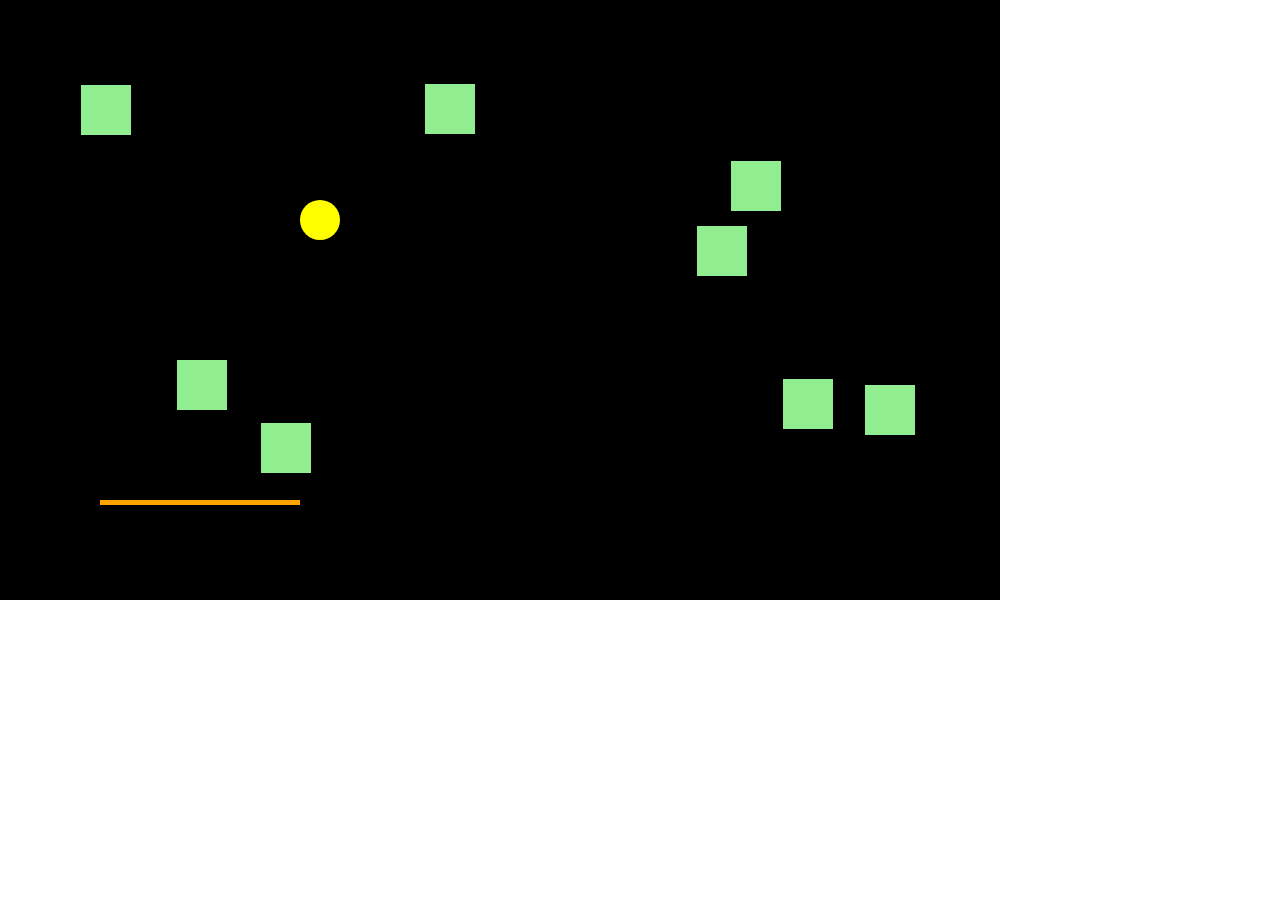
<file: index.html>
<!DOCTYPE html>
<html lang="en">
  <head>
    <meta charset="UTF-8" />
    <meta name="viewport" content="width=device-width, initial-scale=1.0" />
    <title>打磚塊遊戲</title>
    <style>
      * {
        padding: 0;
        margin: 0;
        box-sizing: border-box;
      }
      #myCanvas {
        background-color: black;
      }
    </style>
  </head>
  <body>
    <canvas id="myCanvas" width="1000px" height="600px"></canvas>
    <script src="./app.js"></script>
  </body>
</html>
</file>
